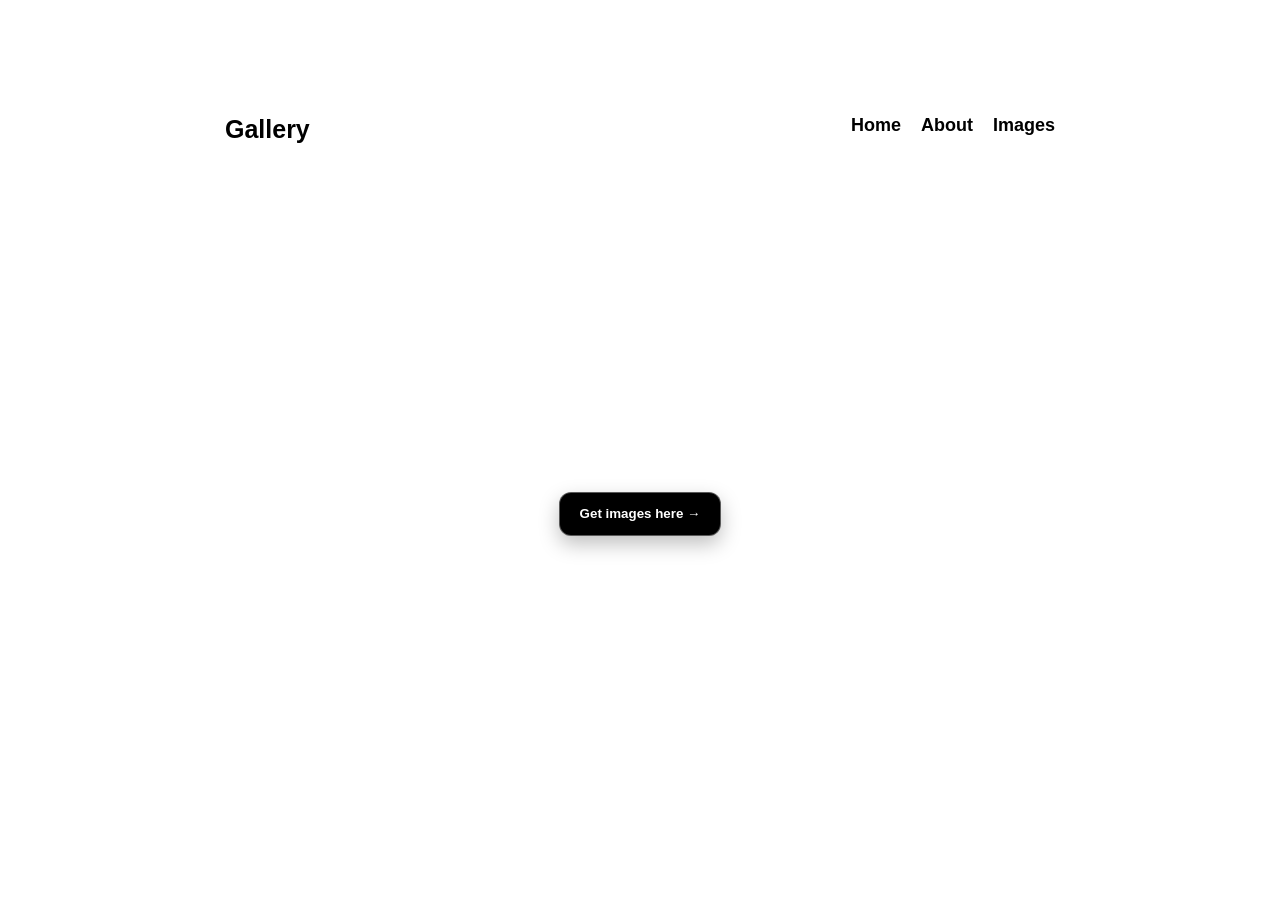
<file: index.html>
<!DOCTYPE html>
<html lang="en">
<head>
    <meta charset="UTF-8">
    <meta name="viewport" content="width=device-width, initial-scale=1.0">
    <title>Gallery Website</title>
    <link rel="stylesheet" href="style.css">
</head>

<body>
    <div class="container">
       <header class="navbar">
            <span class="logo">Gallery</span>

            <div class="nav-links">
                <a href="#">Home</a>
                <a href="#">About</a>
                <a href="Gallary.html">Images</a>
            </div>
</header>
            
            
        
    </nav>


    <div class="content">

        <section class="hero-sec" id="home">

            <h1>The World Through a Lens</h1>

                <p>
                    Dive into a diverse collection of high-resolution imagery captured to inspire.</p>
                <p>
                    From sweeping natural landscapes to striking modern perspectives,
                </p>
                <p>
                     discover a world of stunning visuals all in one place.
                </p>
               

            <button class="btn">
                <a href="Gallary.html" class="getimage-btn">
                Get images here →
            </a>

            </button>

            
        </section>
          

    </div>
    

    </div>
</body>
</html>
</file>
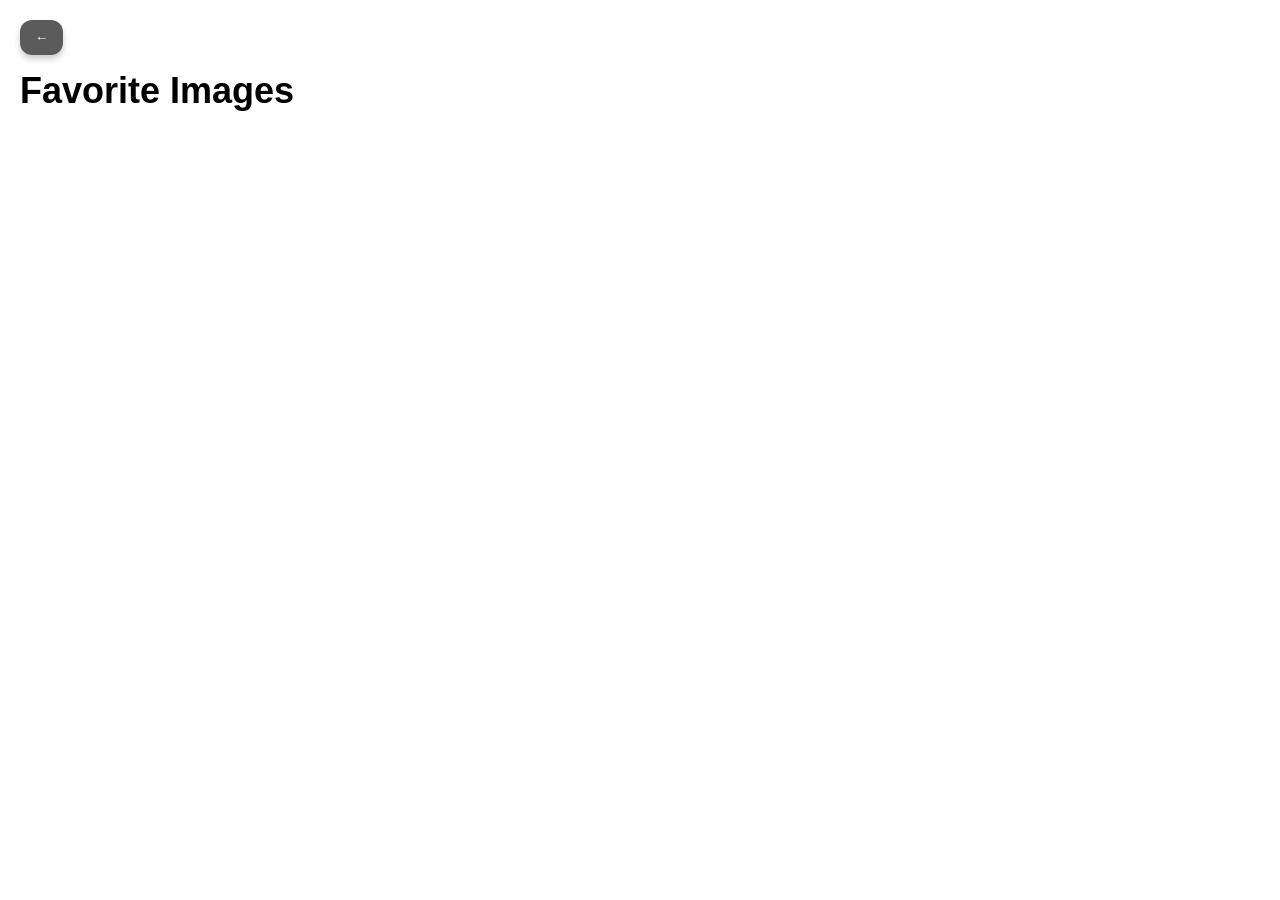
<file: favorite.html>
<!DOCTYPE html>
<html lang="en">
<head>
    <meta charset="UTF-8">
    <meta name="viewport" content="width=device-width, initial-scale=1.0">
    <title>My Favorites</title>
    <link rel="stylesheet" href="style.css">
</head>
<body>

<div class="favorites-header">
    <button class="back-btn">←</button>
   <h1 class="page-title">Favorite Images</h1>
</div>

<div class="gallery" id="favGallery"></div>

<script src="script.js"></script>
<script src="favorites.js"></script>

</body>
</html>
</file>
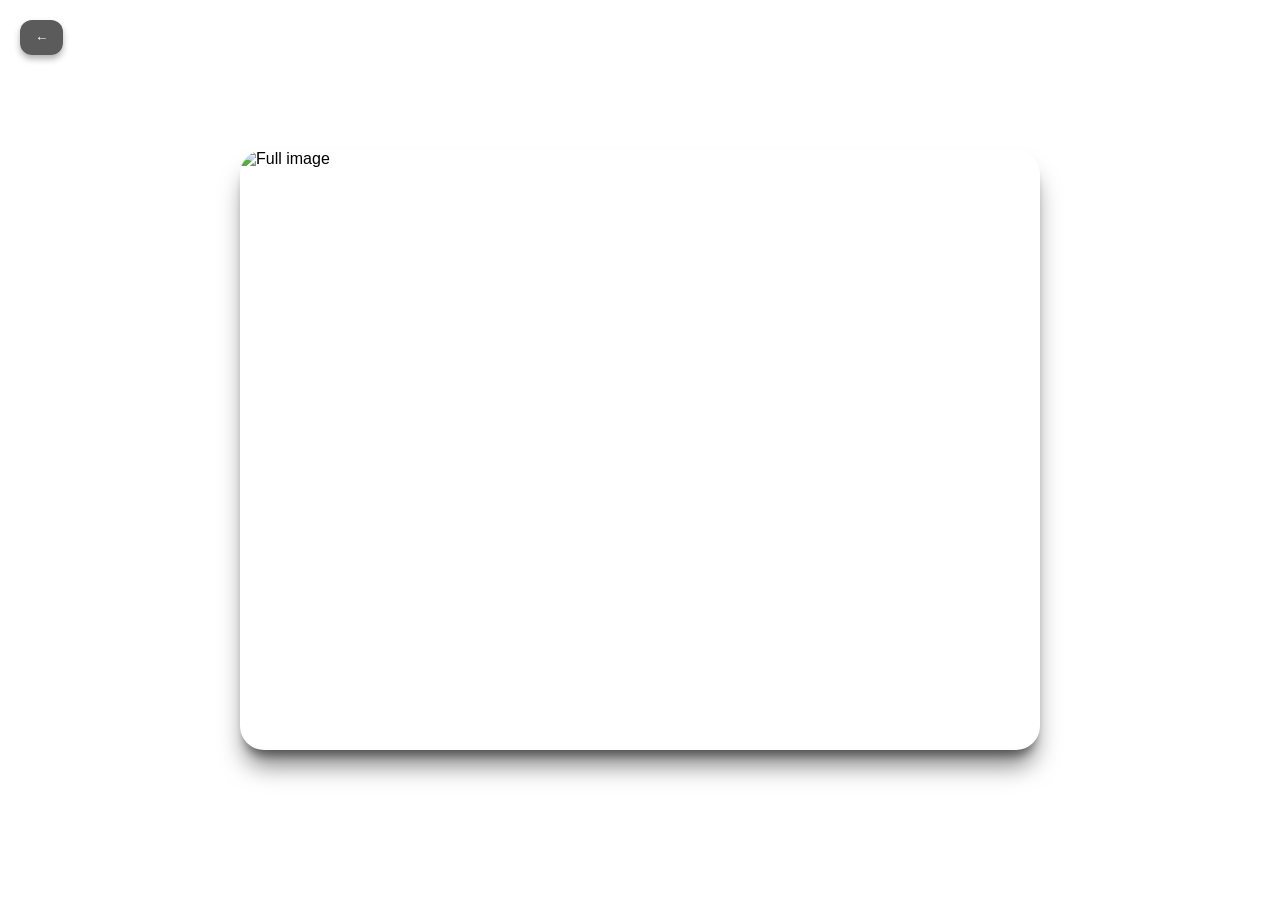
<file: image-view.html>
<!DOCTYPE html>
<html lang="en">
<head>
    <meta charset="UTF-8">
    <meta name="viewport" content="width=device-width, initial-scale=1.0">
    <title>Image View</title>

    <link rel="stylesheet" href="style.css">
</head>
<body>

<div class="image-container">
    
    <button class="back-btn">←</button>

    <img id="fullImage" class="fullscreen-image" alt="Full image">

</div>

<script src="script.js"></script>

</body>
</html>
</file>
<file: style.css>
*{
    margin:0;
    padding:0;
    box-sizing:border-box;
}

/* Gallery images */

.images{
    display:flex;
    flex-wrap:wrap;
    gap:10px;
    justify-content:center;
}

.images img{
    width:300px;
    height:300px;
    object-fit:cover;
    display:block;
    transition:transform 0.4s ease, filter 0.4s ease;
}

@media (max-width:768px){
    .images img{
        width:250px;
        height:250px;
    }
}

@media (max-width:480px){
    .images img{
        width:180px;
        height:180px;
    }
}


/* Body */

body{
    margin:0;
    padding:0;
    display:flex;
    flex-direction:column;
    min-height:100vh;
background-image:url("https://i.pinimg.com/736x/72/f2/ee/72f2ee14b6296c21daae512171dcf5ee.jpg");
   background-repeat:no-repeat;
    background-size:cover;
    background-position:center;
    backdrop-filter: blur(12px);
    font-family:sans-serif;
    position:relative;
}

.nature-img
{
    background-color:light green;
    backdrop-filter: blur(12px);
    

}
.container {
    width: 80%; 
    max-width: 950px; 
    margin: 80px auto; 
    min-height: 600px;
    background-image: url("https://i.pinimg.com/736x/72/f2/ee/72f2ee14b6296c21daae512171dcf5ee.jpg");
    background-repeat: no-repeat;
    background-size: cover;
    background-position: center;
    border-radius: 20px; 
}
h1 , p{
    color:white;
}

/* For Gallary.html Wrapper layout updated to hold items vertically */
.gallery-wrapper {
  display: flex;
  flex-direction: column; 
  align-items: center;
  width: calc(100% - 100px);
  margin: 50px auto;
  
}

/* Base Stage - Kept relative for absolute positioning of cards */
.gallery-container {
  display: flex;
  justify-content: center;
  align-items: center;
  height: 420px;
  width: 700px;
  height: 550px;
  width: 100%;
  position: relative;
   
}

/* Polaroid Card Styles */
.gallery-card {
  position: absolute; 
  display: flex;
  flex-direction: column;
  background: #ffffff;
  box-shadow: 0 10px 25px rgba(0,0,0,0.2);
  text-decoration: none;
  width: 280px;
  border-radius: 4px;
  transition: transform 0.4s ease, z-index 0.4s ease, opacity 0.4s ease;
  
}

.gallery-card img {
  width: 100%;
  height: 280px;
  object-fit: cover;
  
}

.image-label {
    position: absolute;
    bottom: 0;
    left: 0;
    right: 0;
    
    
    background: rgba(0, 0, 0, 0.6); 
    color: white;
    padding: 12px;
    font-family: sans-serif;
    font-weight: bold;
    text-align: center;
    font-size: 16px;
    text-decoration: none;
    
    
    pointer-events: none; 
} 
/* Button Row Container Styles */
.controls-container {
  display: flex;
  gap: 20px; 
  justify-content: center;
  z-index: 20;
 
}


.nav-btn {
  background: #ffffff;
  color: #333333;
  border: 1px solid #cccccc;
  font-size: 18px;
  font-weight: bold;
  padding: 10px 20px;
  cursor: pointer;
  border-radius: 20px; 
  box-shadow: 0 4px 6px rgba(0,0,0,0.05);
  transition: background 0.3s, color 0.3s;
}

.nav-btn:hover { 
  background: #333333; 
  color: #ffffff; 
  border-color: #333333;
}

/* JAVASCRIPT SHIFTING STATEs */
.pos-hidden { transform: translateX(0) scale(0.5); opacity: 0; z-index: 1; pointer-events: none; }
.pos-left-far { transform: translateX(-340px) scale(0.75); opacity: 0.5; z-index: 2; }
.pos-left { transform: translateX(-180px) scale(0.90); opacity: 0.8; z-index: 3; }
.pos-center { transform: translateX(0) scale(1.2); opacity: 1; z-index: 10; box-shadow: 0 20px 45px rgba(0,0,0,0.3); }
.pos-right { transform: translateX(180px) scale(0.90); opacity: 0.8; z-index: 3; }
.pos-right-far { transform: translateX(340px) scale(0.75); opacity: 0.5; z-index: 2; }

/* Image-view-page */

.image-container {
    display: flex;
    flex-direction: column;
    justify-content: center;
    align-items: center;
    width: 100vw;
    height: 100vh;
    padding: 20px;
    box-sizing: border-box;
}
.image-box {
    position: relative; 
   width: 85vw;
    height: 70vh;
    max-width: 800px;   
    max-height: 600px; 
}

.fullscreen-image {
    width: 85vw;
    height: 70vh;
    max-width: 800px;
    max-height: 600px;
    object-fit: cover;
    border-radius: 24px;
    display: block;
    box-shadow:
        0 20px 25px -5px rgba(0,0,0,0.5),
        0 10px 10px -5px rgba(0,0,0,0.4);
}


/* Back button */

.back-btn {
    position: absolute;
    top: 20px;      
    left: 20px;     
    z-index: 10;    
    padding: 10px 15px;
    cursor: pointer;
    background: rgba(51, 51, 51, 0.8); 
    color: white;
    border: none;
    border-radius: 12px; 
    box-shadow: 0 4px 6px rgba(0,0,0,0.3);
    transition: background 0.2s ease, transform 0.2s ease;
}

.back-btn:hover {
    background: rgba(51, 51, 51, 1);
    transform: scale(1.05);
}

/* 5. Favorite Button  */
.fav-btn {
    position: absolute;
    top: 20px;
    right: 20px;
    z-index: 10;
    padding: 8px 12px;
    font-size: 22px; 
    cursor: pointer;
    background: rgba(51, 51, 51, 0.8); 
    color: white; 
    border: none;
    border-radius: 12px; 
    box-shadow: 0 4px 6px rgba(0,0,0,0.3);
    transition: color 0.2s ease, transform 0.2s ease;
}

.fav-btn:hover {
    transform: scale(1.1);
}

.fav-btn.active {
    color: #ff4757; 
}
.fav-title
{
    text-align: center;
    color:black;
    font-size: bold;
}

/*favorite page*/

.favorites-header {
    display: flex;
    flex-direction: column;  
    align-items: flex-start; 
    gap: 15px;             
    padding: 20px;
    width: 100%;
    box-sizing: border-box;
}

.favorites-header h1 {
    font-size: 36px;
    font-weight: 800;
    color: #000000;         
    text-align: left;
    margin: 0;
}

.favorites-header .back-btn {
    position: static;       
    transform: none;      
    padding: 10px 15px;
    cursor: pointer;
    background: rgba(51, 51, 51, 0.8); 
    color: white;
    border: none;
    border-radius: 12px; 
    box-shadow: 0 4px 6px rgba(0,0,0,0.2);
    transition: background 0.2s ease, transform 0.2s ease;
}

.favorites-header .back-btn:hover {
    background: rgba(51, 51, 51, 1);
    transform: scale(1.05);
}
.gallery {
    display: grid;
    grid-template-columns: repeat(auto-fill, minmax(250px, 1fr));
    gap: 20px;
    padding: 20px;
}

.fav-item {
    position: relative;
    border-radius: 8px;
    overflow: hidden;
    box-shadow: 0 3px 8px rgba(0,0,0,0.1);
}

.fav-item img {
    width: 100%;
    height: 250px;
    object-fit: cover; 
    display: block;
}
/* Image hover effects */
.images {
    display: grid;
    grid-template-columns: repeat(3, 1fr); 
    grid-auto-rows: auto; 
    align-items: stretch;
    gap: 16px; 
    max-width: 1200px;
    margin: 0 auto;
    padding: 16px;
}
.images a{
    display:flex;
    position:relative;
    border-radius:10px;
    overflow:hidden;
    box-shadow:0 4px 10px rgba(0,0,0,0.1);
    cursor:pointer;
    height: 100%;
}
.images a img {
    width: 100%;
    height: 100%;
    display: block;
    object-fit: cover;
    transition: transform 0.3s ease, filter 0.3s ease; 
}
.images a:hover img{
    transform:scale(1.1);
    filter:brightness(0.8);
}

@media (min-width: 600px) {
    
    .narrow-img {
        grid-column: span 1;
        
    }

    .wide-img {
        grid-column: span 2;
        aspect-ratio: 2 / 1; 
    }


    .full-width-img {
        grid-column: span 3;
        aspect-ratio: 3 / 1; 
    }
}

/* 6. Mobile Optimization */
@media (max-width: 599px) {
    .images {
        grid-template-columns: 1fr; 
    }
    .images a {
        aspect-ratio: 16 / 9; 
    }
}
/* Nature page nav bars */
#logo
{
    margin-left:120px;
}
#nav-links
{
    margin-right: 110px;
}
/* Navigation */

nav{
    display:flex;
    justify-content:space-between;
    align-items:center;

    position:fixed;
    top:0;
    left:0;
    width:100%;

    padding:20px 50px;
}

.navbar {
    display: flex;
    justify-content: space-between; /
    align-items: center;
    width: auto; 
    padding: 15px 40px;
    box-sizing: border-box;
    border-radius: 8px;
     margin-top:20px; 
     margin-left:20px;
     margin-right:20px;
}


.nav-links {
    display: flex;
    gap: 20px; 
    color: black;
    
    
}
.nav-links a {
    text-decoration: none;
    font-size: 18px; 
    font-weight: bold;
    color: black;
    transition: color 0.3s ease;
}
.nav-links a:hover {
    color: white;
}
.logo 
{
    margin-right:auto;
    font-size: 25px;
    font-weight:bold;
    font-family: Arial, Helvetica, sans-serif;
    
}

/* Main content */

.content {
    flex: 1;
    min-height: 100%; 
    display: flex;
    flex-direction: column;
    justify-content: flex-start; 
    align-items: center;
    text-align: center;
    padding: 100px 40px 40px; 
    box-sizing: border-box; 
}

.content h1 {
    font-size: clamp(2.5rem, 8vw, 60px); 
    margin-bottom: 50px; 
    line-height: 1.1;
    word-wrap: break-word; 
}

.content p{
   width: 100%; 
    max-width: 100%; 
    line-height: 1.6;
    margin: 0 0 8px;
    text-align: center;
}


/* Footer */

#contact{
    width:100%;
    background:linear-gradient(
        to right,
        #7a7a7a,
        #c0c0c0,
        #7a7a7a
    );

    color:white;
    text-align:center;
    padding:20px;
}
.btn{
    height:44px;
    padding:10px 20px;
    background-color: black;
    background-size: cover;
    background-position: center;
    border: 1px solid rgba(255,255,255,0.35);
    border-radius: 12px;
    margin-top: 16px;
    margin-bottom: 20px;
    box-shadow: 0 8px 20px rgba(0,0,0,0.25);
    transition: transform 0.2s ease, box-shadow 0.2s ease;
}

.btn:hover{
    transform: translateY(-2px);
    box-shadow: 0 10px 24px rgba(0,0,0,0.32);
    filter: frost();
}

.getimage-btn{
    color:white;
    text-decoration:none;
    font-weight:bold;
    display:inline-block;
    line-height:1;
}
</file>
